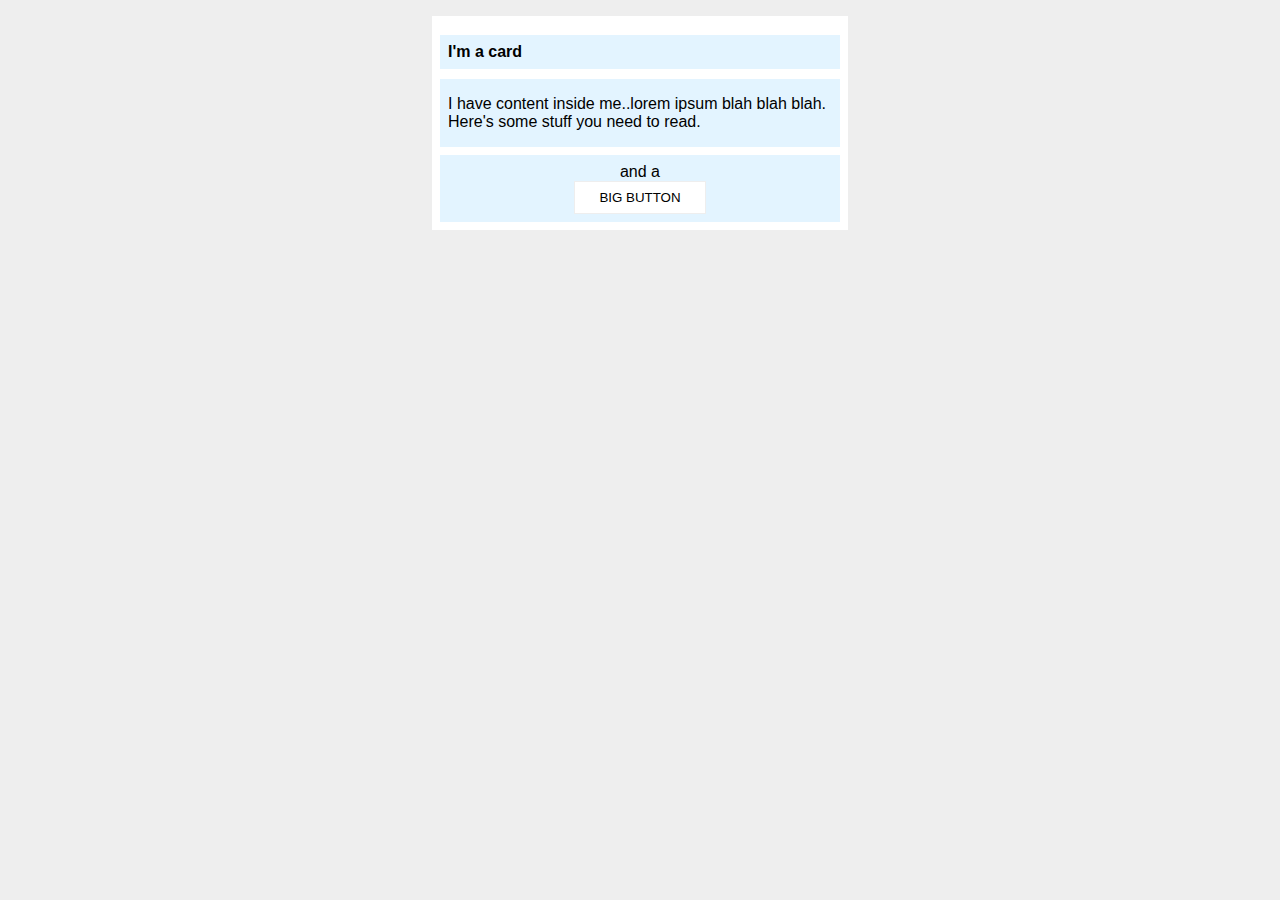
<file: foundations/block-and-inline/02-margin-and-padding-2/index.html>
<!DOCTYPE html>
<html lang="en">
  <head>
    <meta charset="UTF-8">
    <meta http-equiv="X-UA-Compatible" content="IE=edge">
    <meta name="viewport" content="width=device-width, initial-scale=1.0">
    <title>Margin and Padding exercise 2</title>
    <link rel="stylesheet" href="style.css">
  </head>
  <body>
    <div class="card">
      <h1 class="title">I'm a card</h1>
      <div class="content">I have content inside me..lorem ipsum blah blah blah. Here's some stuff you need to read.</div>
      <div class="button-container">and a        <button>BIG BUTTON</button></div>
    </div>
  </body>
</html>
</file>
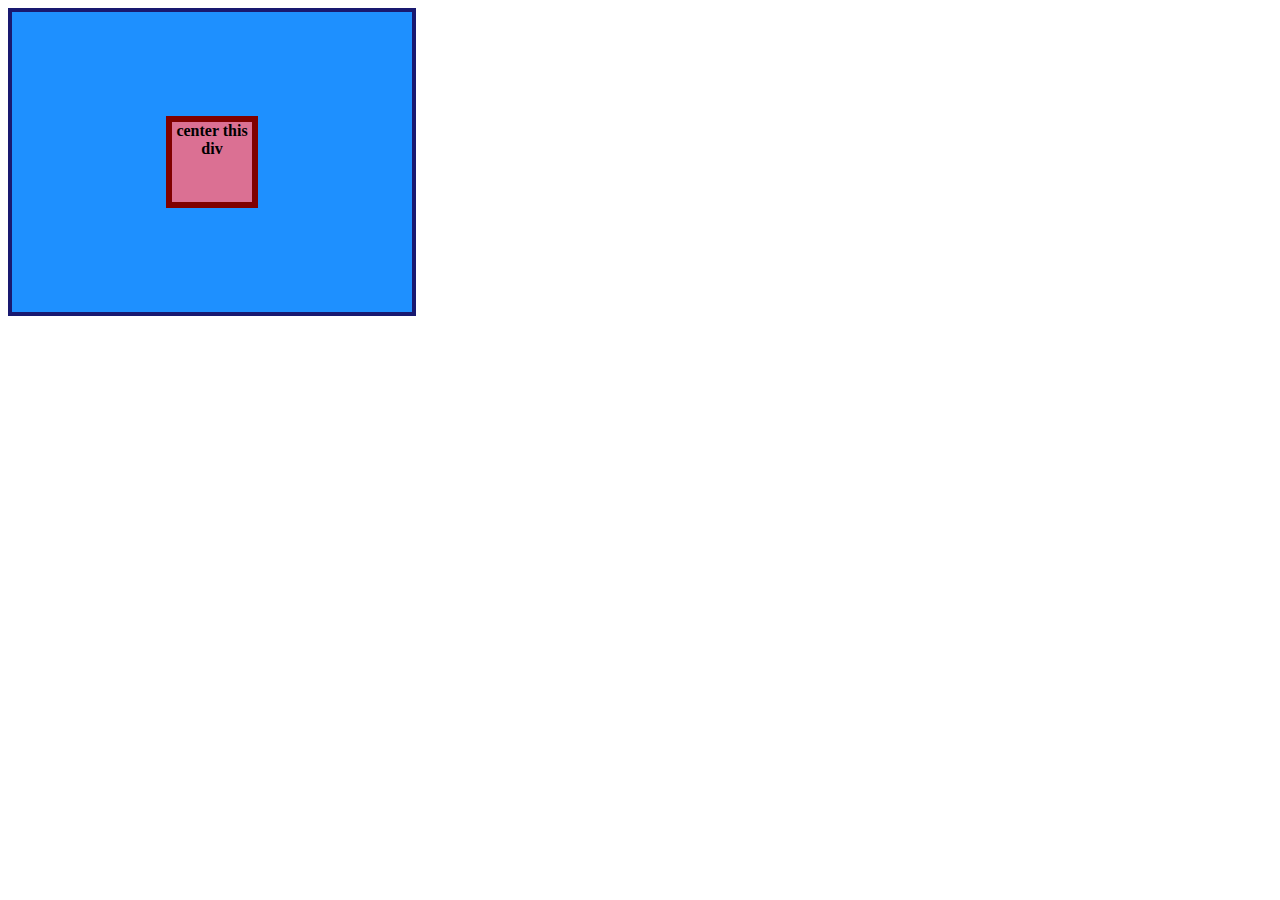
<file: foundations/flex/01-flex-center/index.html>
<!DOCTYPE html>
<html lang="en">
  <head>
    <meta charset="UTF-8">
    <meta http-equiv="X-UA-Compatible" content="IE=edge">
    <meta name="viewport" content="width=device-width, initial-scale=1.0">
    <title>CENTER THIS DIV</title>
    <link rel="stylesheet" href="style.css">
  </head>

  <body>
    <div class="container">
      <div class="box">center this div</div>
    </div>
  </body>

</html>
</file>
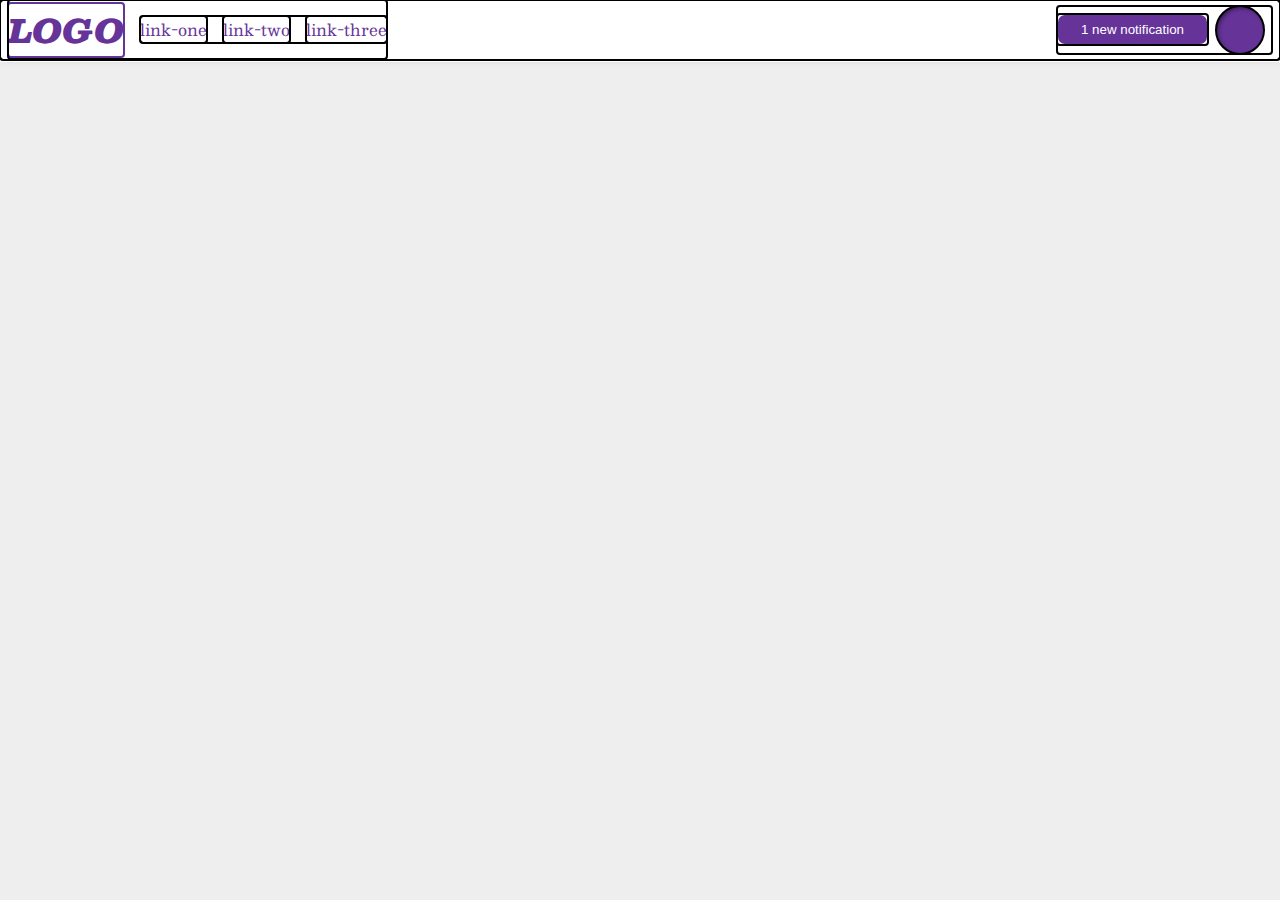
<file: foundations/flex/03-flex-header-2/index.html>
<!DOCTYPE html>
<html lang="en">
  <head>
    <meta charset="UTF-8">
    <meta http-equiv="X-UA-Compatible" content="IE=edge">
    <meta name="viewport" content="width=device-width, initial-scale=1.0">
    <title>Flex Header 2</title>
    <link rel="stylesheet" href="style.css">
  </head>
  <body>
    <div class="header">
      <div class="left">
        <div class="logo">
          LOGO
        </div>
        <ul class="links">
          <li><a href="https://google.com">link-one</a></li>
          <li><a href="https://google.com">link-two</a></li>
          <li><a href="https://google.com">link-three</a></li>
        </ul>
      </div>
      <div class="right">
        <div><button class="notifications">
          1 new notification
        </button></div>
        <div class="profile-image"></div>
      </div>
    </div>
  </body>
</html>
</file>
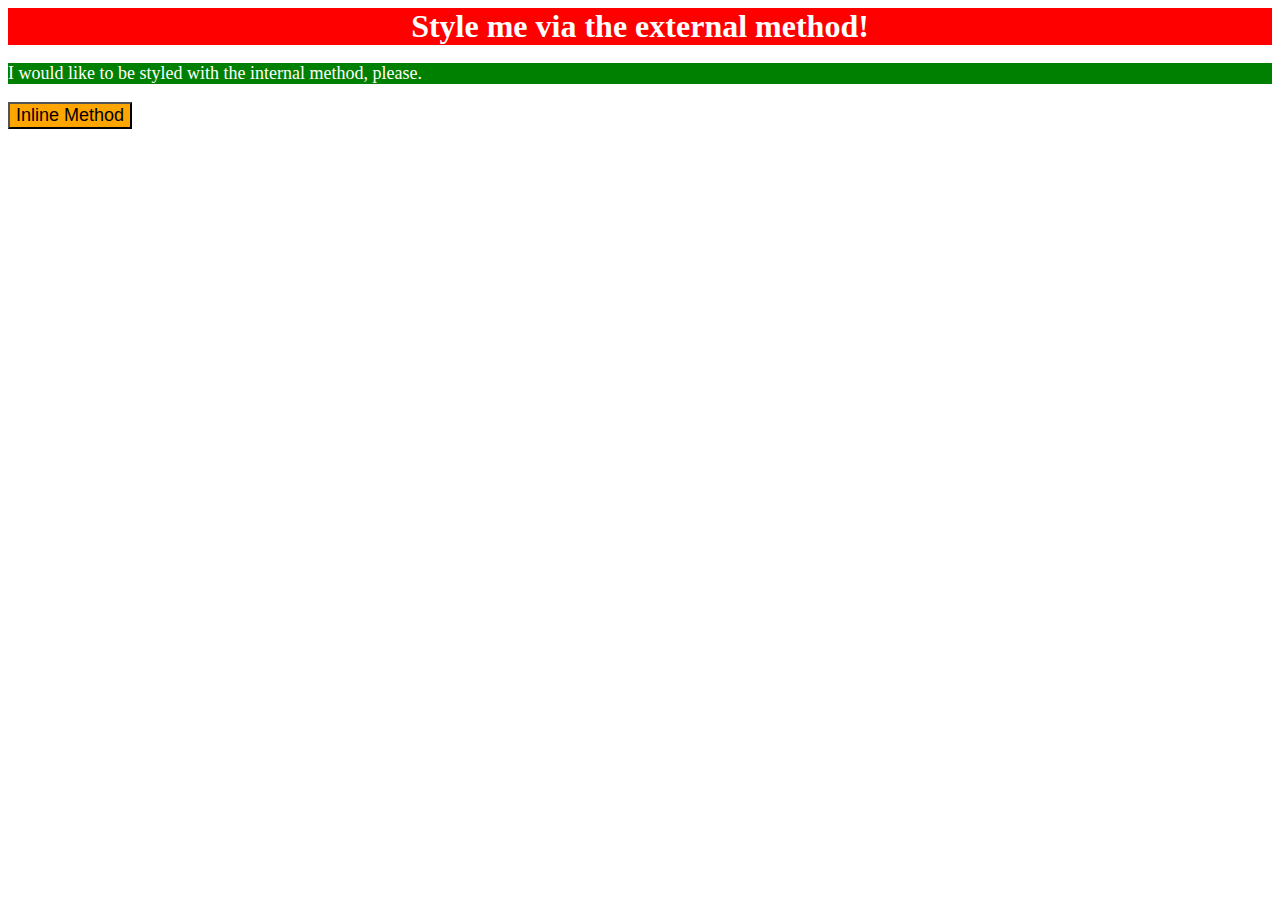
<file: foundations/intro-to-css/01-css-methods/index.html>
<!DOCTYPE html>
<html lang="en">
  <head>
    <meta charset="UTF-8">
    <meta http-equiv="X-UA-Compatible" content="IE=edge">
    <meta name="viewport" content="width=device-width, initial-scale=1.0">
    <title>Methods for Adding CSS</title>
    <link rel="stylesheet" href="style.css">
    <style>
      p {
        background-color: green;
        color: white;
        font-size: 18px;
      }
    </style>
  </head>
  <body>
    <div>Style me via the external method!</div>
    <p>I would like to be styled with the internal method, please.</p>
    <button style="background-color: orange; font-size: 18px;">Inline Method</button>
  </body>
</html>
</file>
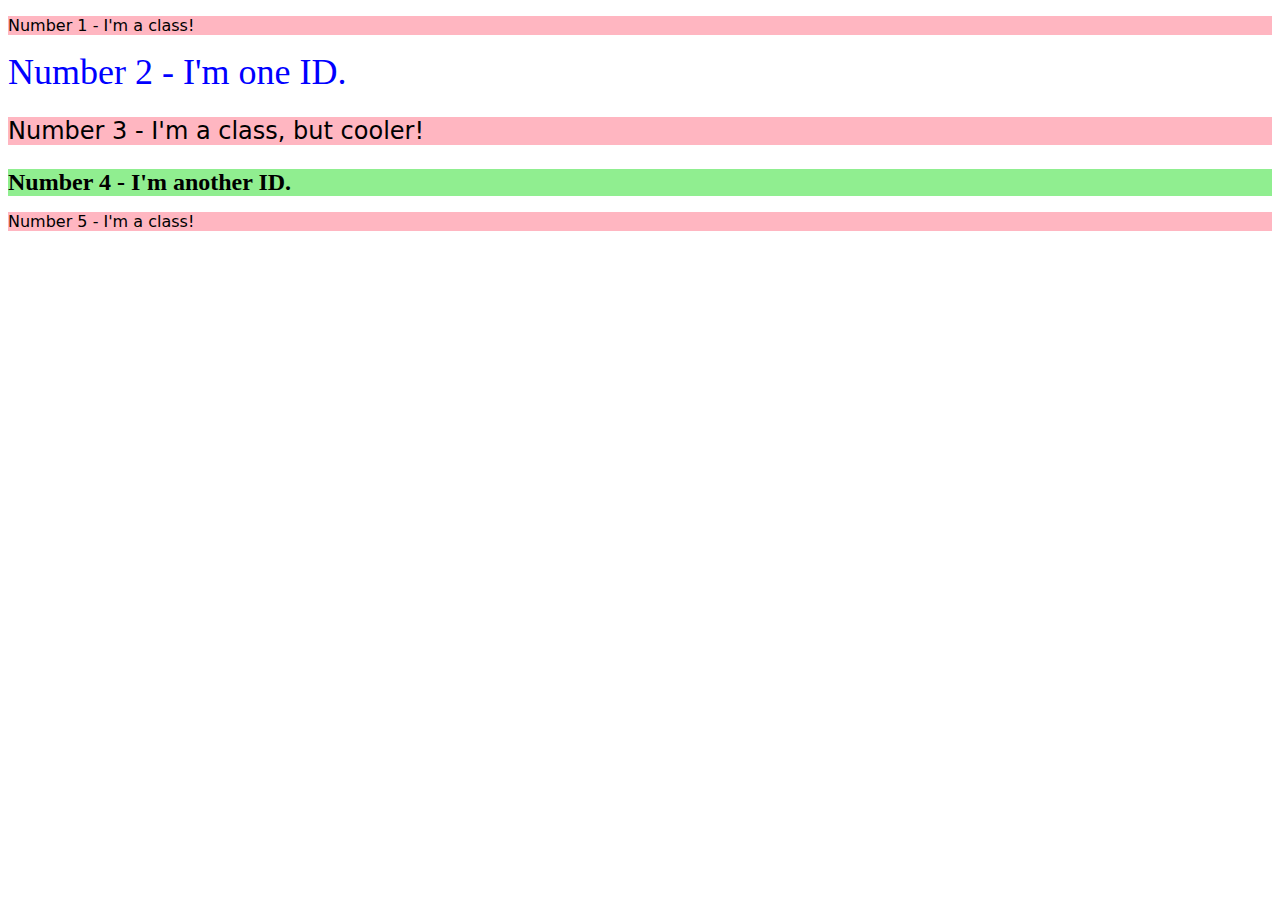
<file: foundations/intro-to-css/02-class-id-selectors/index.html>
<!DOCTYPE html>
<html lang="en">
  <head>
    <meta charset="UTF-8">
    <meta http-equiv="X-UA-Compatible" content="IE=edge">
    <meta name="viewport" content="width=device-width, initial-scale=1.0">
    <title>Class and ID Selectors</title>
    <link rel="stylesheet" href="style.css">
  </head>
  <body>
    <p class="odd one">Number 1 - I'm a class!</p>
    <div class="even two">Number 2 - I'm one ID.</div>
    <p class="odd three">Number 3 - I'm a class, but cooler!</p>
    <div class="even four">Number 4 - I'm another ID.</div>
    <p class="odd five">Number 5 - I'm a class!</p>
  </body>
</html>
</file>
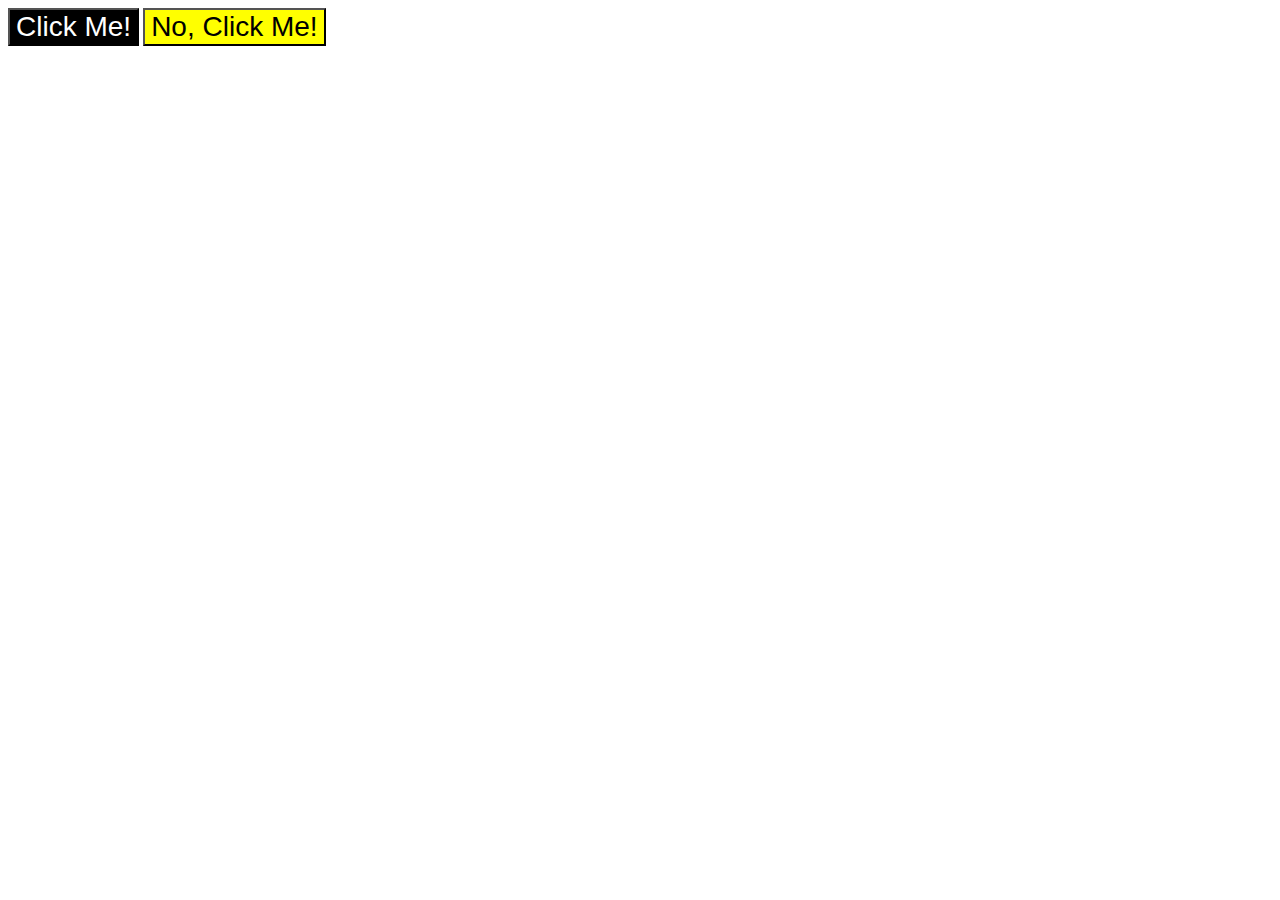
<file: foundations/intro-to-css/03-grouping-selectors/index.html>
<!DOCTYPE html>
<html lang="en">
  <head>
    <meta charset="UTF-8">
    <meta http-equiv="X-UA-Compatible" content="IE=edge">
    <meta name="viewport" content="width=device-width, initial-scale=1.0">
    <title>Grouping Selectors</title>
    <link rel="stylesheet" href="style.css">
  </head>
  <body>
    <button class="buttom click-me">Click Me!</button>
    <button class="buttom dont-click-me">No, Click Me!</button>
  </body>
</html>
</file>
<file: foundations/block-and-inline/02-margin-and-padding-2/style.css>
/* * {
  outline: 2px solid red;
} */

body {
  background: #eee;
  font-family: sans-serif;
}

.card {
  width: 400px;
  background: #fff;
  margin: 16px auto;
  padding: 8px;
}

.title {
  background: #e3f4ff;
  font-size: 16px;
  padding: 8px;
}

.content {
  background: #e3f4ff;
  margin-bottom: 8px;
  padding: 16px 8px;
}

.button-container {
  background: #e3f4ff;
  padding: 8px;
  text-align: center;
}

button {
  background: white;
  border: 1px solid #eee;
  padding: 8px 24px;
  display: block;
  margin: 0 auto;
}
</file>
<file: foundations/flex/01-flex-center/style.css>
.container {
  background: dodgerblue;
  border: 4px solid midnightblue;
  width: 400px;
  height: 300px;
  display: flex;
  justify-content: center;
  align-items: center;
}

.box {
  background: palevioletred;
  font-weight: bold;
  text-align: center;
  border: 6px solid maroon;
  width: 80px;
  height: 80px;
}
</file>
<file: foundations/flex/03-flex-header-2/style.css>
/* this is some magical font-importing.  
you'll learn about it later. */
@import url('https://fonts.googleapis.com/css2?family=Besley:ital,wght@0,400;1,900&display=swap');

body {
  margin: 0;
  background: #eee;
  font-family: Besley, serif;
}

.header {
  background: white;
  border-bottom: 1px solid #ddd;
  box-shadow: 0 0 8px rgba(0,0,0,.1);
  display: flex;
  outline: auto;
  justify-content: space-between;
  align-items: center;
}

.left {
  outline: auto;
  display: flex;
  align-items: center;
  margin: 0 8px;
}

.right {
  /* outline: auto; */
  display: flex;
  align-items: center;
  margin: 0 8px;
}

.profile-image {
  background: rebeccapurple;
  box-shadow: inset 2px 2px 4px rgba(0,0,0,.5);
  border-radius: 50%;
  width: 48px;
  height: 48px;
  margin: 0 8px;
}

.logo {
  color: rebeccapurple;
  font-size: 32px;
  font-weight: 900;
  font-style: italic;
  margin-right: 16px;
}

button {
  border: none;
  border-radius: 8px;
  background: rebeccapurple;
  color: white;
  padding: 8px 24px;
}

a {
  /* this removes the line under our links */
  text-decoration: none;
  color: rebeccapurple;
}

ul {
  outline: auto;
  list-style-type: none;
  display: flex;
  padding: 0px;
  gap: 16px;
}

* {
  outline: auto;
}
</file>
<file: foundations/intro-to-css/01-css-methods/style.css>
div {
    background-color: red;
    color: white;
    font-size: 32px;
    font-weight: bold;
    text-align: center;
}
</file>
<file: foundations/intro-to-css/02-class-id-selectors/style.css>
.odd {
    background-color: lightpink;
    font-family: 'Verdana', 'DejaVu Sans', sans-serif;
}

.odd.three {
    font-size: 24px;
}


.even.two {
    color: blue;
    font-size: 36px;
}

.even.four{
    background-color: lightgreen;
    font-size: 24px;
    font-weight: bold;
}
</file>
<file: foundations/intro-to-css/03-grouping-selectors/style.css>
.buttom {
    font-size: 28px;
    font-family: 'Helvetica', 'Times New Roman', sans-serif;
}

.buttom.click-me {
    background-color: black;
    color: white;
}

.buttom.dont-click-me {
    background-color: yellow;
}
</file>
